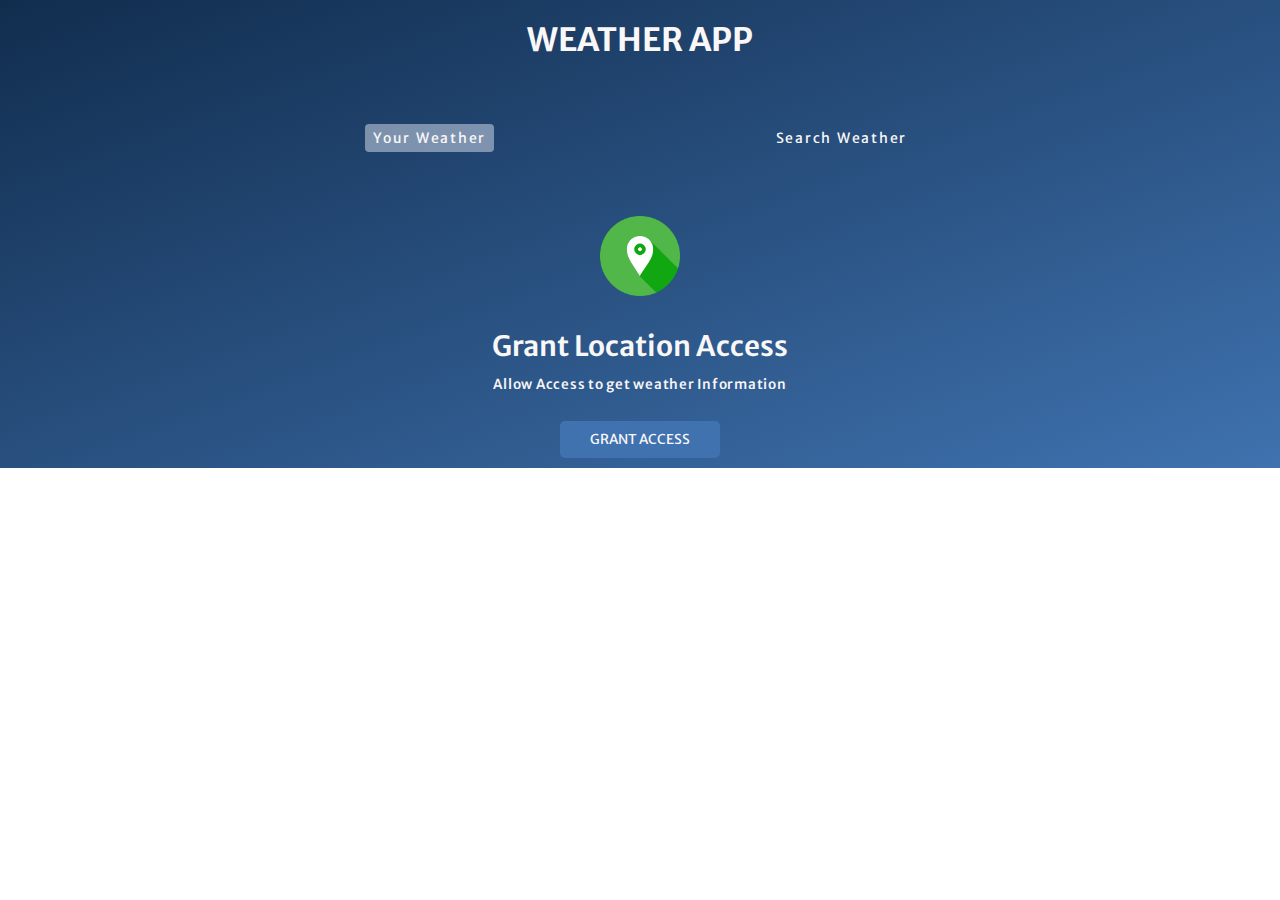
<file: index.html>
<!DOCTYPE html>
<html lang="en">

<head>
    <meta charset="UTF-8">
    <meta name="viewport" content="width=device-width, initial-scale=1.0">
    <link rel="preconnect" href="https://fonts.googleapis.com">
    <link rel="preconnect" href="https://fonts.gstatic.com" crossorigin="">
    <link href="https://fonts.googleapis.com/css2?family=Merriweather+Sans:wght@300;400;500;600;700&amp;display=swap"
        rel="stylesheet">
    <title>Weather App</title>
    <link rel="stylesheet" href="style.css">
</head>

<body>

    <div class="wrapper">

        <h1>WEATHER APP</h1>

        <div class="tab-container">
            <p class="tab" data-userWeather>Your Weather</p>
            <p class="tab" data-searchWeather>Search Weather</p>
        </div>

        <div class="weather-container">

            <!-- Grant location container -->
            <div class="sub-container grant-location-container">
                <img src="Images/location.png" width="80" height="80" loading="lazy">
                <p>Grant Location Access</p>
                <p>Allow Access to get weather Information</p>
                <button class="btn" data-grantAccess>Grant Access</button>
            </div>

            <!-- Search Weather form -->
            <form class="form-container" data-searchForm>
                <input type="search" placeholder="Search for city..." data-searchInput>
                <button class="btn" type="submit">
                    <img src="Images/search.png" width="20" height="20" loading="lazy">
                </button>
            </form>

            <!-- Loading screen container -->
            <div class="sub-container loading-container">
                <img src="Images/loading.gif" width="150" height="150">
                <p>Loading</p>
            </div>

            <!-- City not found container -->
            <div class="sub-container not-found-container">
                <img src="Images/not-found.png" width="300px" height="300px">
                <p>city not found!!</p>
            </div>

            <!-- Show weather info -->
            <div class="sub-container user-info-container">

                <!-- City name and flag -->
                <div class="name">
                    <p data-cityName></p>
                    <img data-countryIcon>
                </div>

                <!-- Weather description -->
                <p data-weatherDesc></p>

                <!-- Weather icon -->
                <img data-weatherIcon>

                <!-- temperature -->
                <p data-temp></p>

                <!-- 3 cards - parameters -->
                <div class="parameter-container">
                    <!-- Card 1 -->
                    <div class="parameter">
                        <img src="Images/wind.png">
                        <p>WINDSPEED</p>
                        <p data-windspeed></p>
                    </div>
                    <!-- Card 2 -->
                    <div class="parameter">
                        <img src="Images/humidity.png">
                        <p>HUMIDITY</p>
                        <p data-humidity></p>
                    </div>
                    <!-- Card 3 -->
                    <div class="parameter">
                        <img src="Images/cloud.png">
                        <p>CLOUDS</p>
                        <p data-cloudiness></p>
                    </div>
                </div>

            </div>

        </div>

    </div>

    <script src="script.js"></script>
</body>

</html>
</file>
<file: style.css>
*,*::before,*::after {
    margin: 0;
    padding: 0;
    box-sizing: border-box;
    font-family: 'Merriweather Sans', sans-serif;
}

:root {
    --colorDark1: #112D4E;
    --colorDark2: #3F72AF;
    --colorLight1: #DBE2EF;
    --colorLight2: #F9F7F7;
}

.wrapper {
    width: 100vw;
    max-height: 900px;
    object-fit: contain;
    color: var(--colorLight2);
    background-image: linear-gradient(160deg, #112d4e 0%, #3f72af 100%);
}

h1 {
    text-align: center;
    text-transform: uppercase;
    padding-top: 20px;
}

.tab-container {
    width: 90%;
    max-width: 550px;
    margin: 0 auto;
    margin-top: 4rem;
    display: flex;
    justify-content: space-between;
}

.tab {
    cursor: pointer;
    font-size: 0.875rem;
    letter-spacing: 1.75px;
    padding: 5px 8px;
}

.tab.current-tab {
    background-color: rgba(219, 226, 239, 0.5);
    border-radius: 4px;
}

.weather-container {
    /* display: flex;
    flex-direction: column;
    align-items: center;
    justify-content: center; */
    margin-block: 4rem;
}

.btn {
    all: unset;
    /* appearance: none;
    border: none;
    color: white; */
    font-size: 0.85rem;
    text-transform: uppercase;
    border-radius: 5px;
    background-color: var(--colorDark2);
    cursor: pointer;
    padding: 10px 30px;
    margin-bottom: 10px;
}

.sub-container {
    display: flex;
    flex-direction: column;
    align-items: center;
}

.grant-location-container {
    display: none;
}

.grant-location-container.active {
    display: flex;
}

.grant-location-container img {
    margin-bottom: 2rem;
}

.grant-location-container p:first-of-type {
    font-weight: 600;
    font-size: 1.75rem;
    text-align: center;
} 

.grant-location-container p:last-of-type {
    font-weight: 500;
    font-size: 0.85rem;
    margin-top: 0.75rem;
    margin-bottom: 1.75rem;
    letter-spacing: 0.75px;
    text-align: center;
}

.loading-container {
    display: none;
}

.loading-container.active {
    display: flex;
}

.loading-container p {
    text-transform: uppercase;
}

.user-info-container {
    display: none;
}

.user-info-container.active {
    display: flex;
}

.name {
    display: flex;
    align-items: center;
    gap: 0 0.5rem;
    margin-bottom: 1rem;
}

.user-info-container p{
    font-size: 1.5rem;
    font-weight: 200;
}

.user-info-container img {
    width: 90px;
    height: 90px;
}

.name p {
    font-size: 2rem;
}

.name img {
    width: 30px;
    height: 30px;
    object-fit: contain;
}

.user-info-container p[data-temp] {
    font-size: 2.75rem;
    font-weight: 700;
}

.user-info-container p[data-weatherDesc] {
    text-transform: capitalize;
    font-size: 1.2rem;
}

.parameter-container {
    width: 90%;
    display: flex;
    gap: 10px 20px;
    justify-content: center;
    align-items: center;
    margin-top: 2rem;
}

.parameter {
    width: 30%;
    max-width: 200px;
    background-color: rgba(219, 226, 239, 0.5);
    border-radius: 5px;
    padding: 1rem;
    display: flex;
    flex-direction: column;
    gap: 5px 0; 
    /* justify-content: center; */
    align-items: center;
}

.parameter img {
    width: 50px;
    height: 50px;
}

.parameter p:first-of-type {
    font-size: 1.25rem;
    font-weight: 600;
    text-transform: uppercase;
}

.parameter p:last-of-type {
    font-size: 1.15rem;
    font-weight: 200;
}

.form-container {
    display: none;
    width: 90%;
    max-width: 550px;
    margin: 0 auto;
    justify-content: center;
    align-items: center;
    gap: 0 10px;
    margin-bottom: 3rem;
}

.form-container.active {
    display: flex;
}

.form-container input {
    all: unset;
    width: calc(100% - 80px);
    height: 40px;
    padding: 0 20px;
    background-color: rgba(219, 226, 239, 0.5);
    border-radius: 10px;
}

.form-container input::placeholder {
    color: rgba(255, 255, 255, 0.7);
}

.form-container input:focus {
    outline: 3px solid rgba(255, 255, 255, 0.7);
}

.form-container .btn {
    padding: unset;
    width: 40px;
    height: 40px;
    display: flex;
    align-items: center;
    justify-content: center;
    border-radius: 100%;
    margin-bottom: 1px;
}

.not-found-container {
    display: none;
}

.not-found-container.active {
    display: flex;
    gap: 1rem 0;
}

.not-found-container p {
    text-align: center;
    text-transform: capitalize;
    font-size: 1.8em
}

.not-found-container img {
    width: 100%;
    max-width: 300px;
    /* aspect-ratio: 1 / 1; */
    object-fit: cover;
}

@media (max-width: 768px) {
    .parameter-container {
        flex-direction: column;
    }
    .parameter {
        width: 200px;
    }
    .wrapper h1 {
        font-size: 1.8em;
    }
    .tab-container {
        margin-top: 2.5rem;
    }
}
</file>
